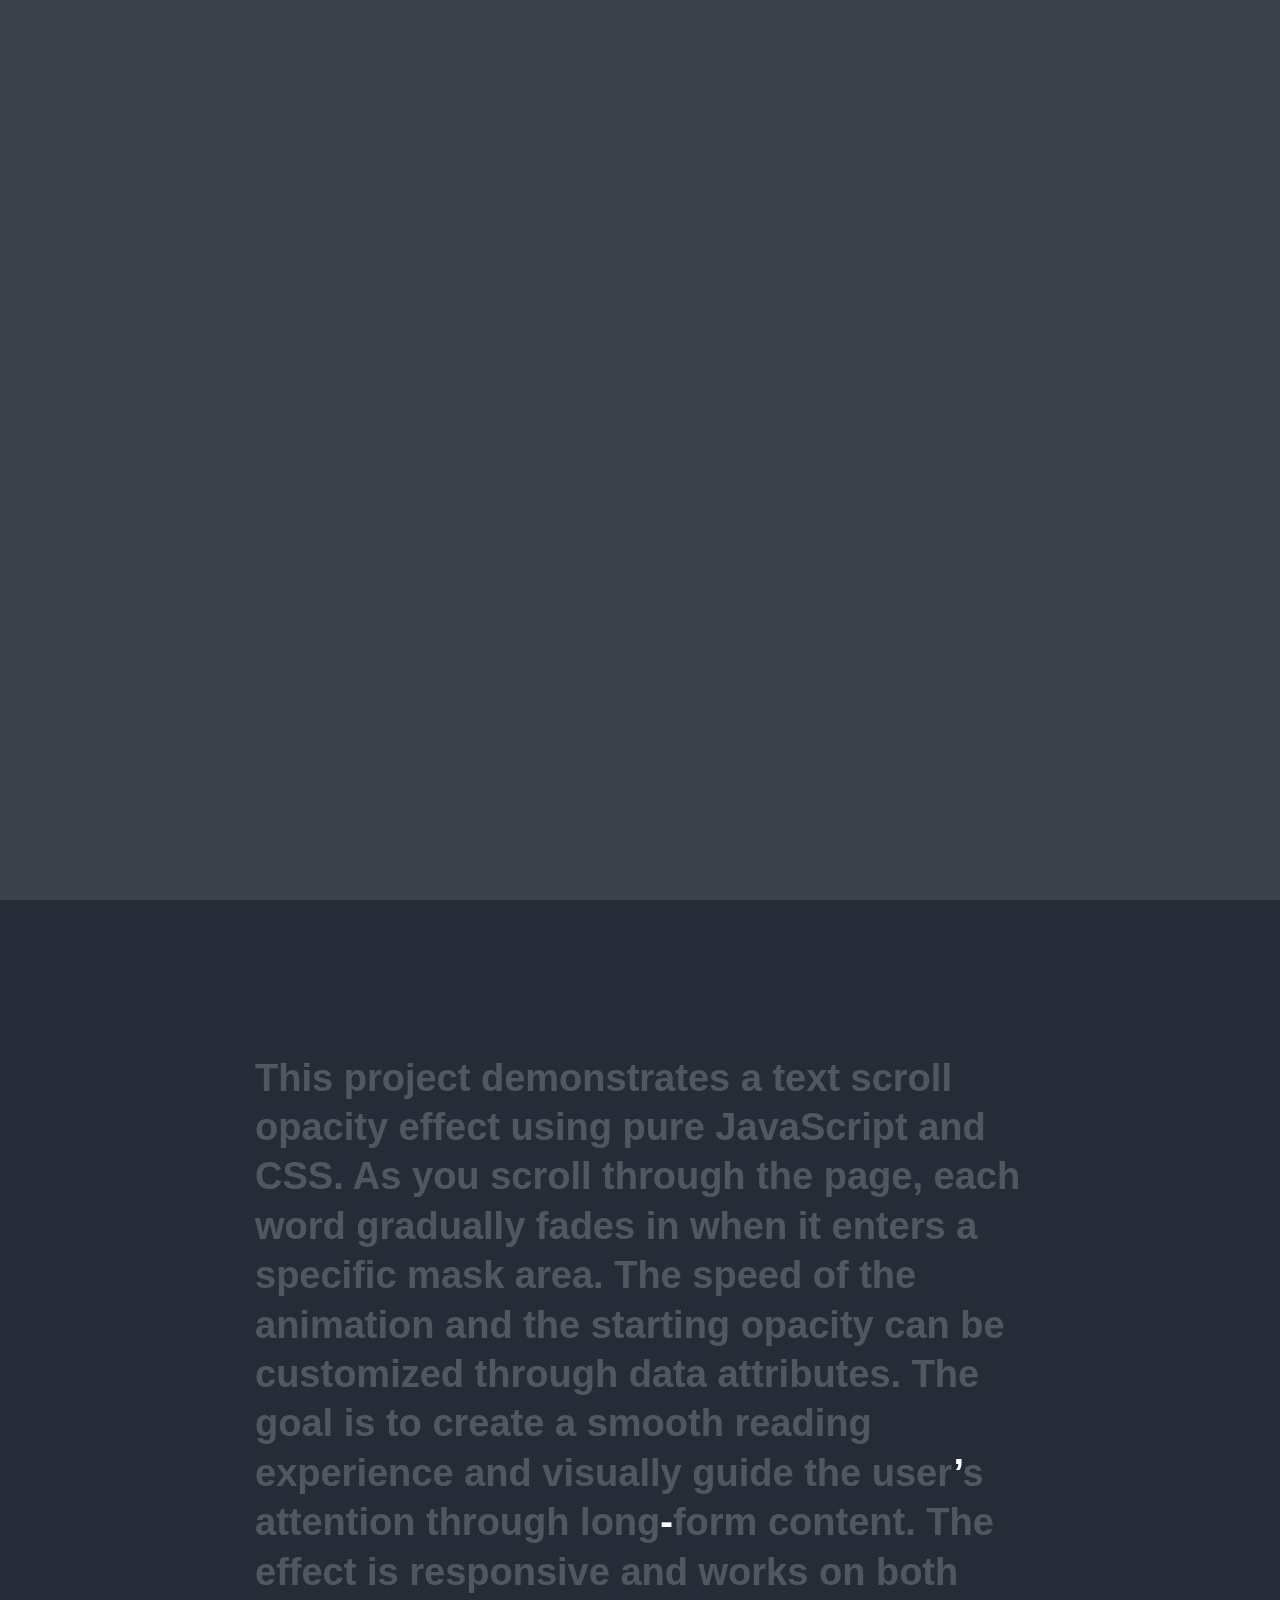
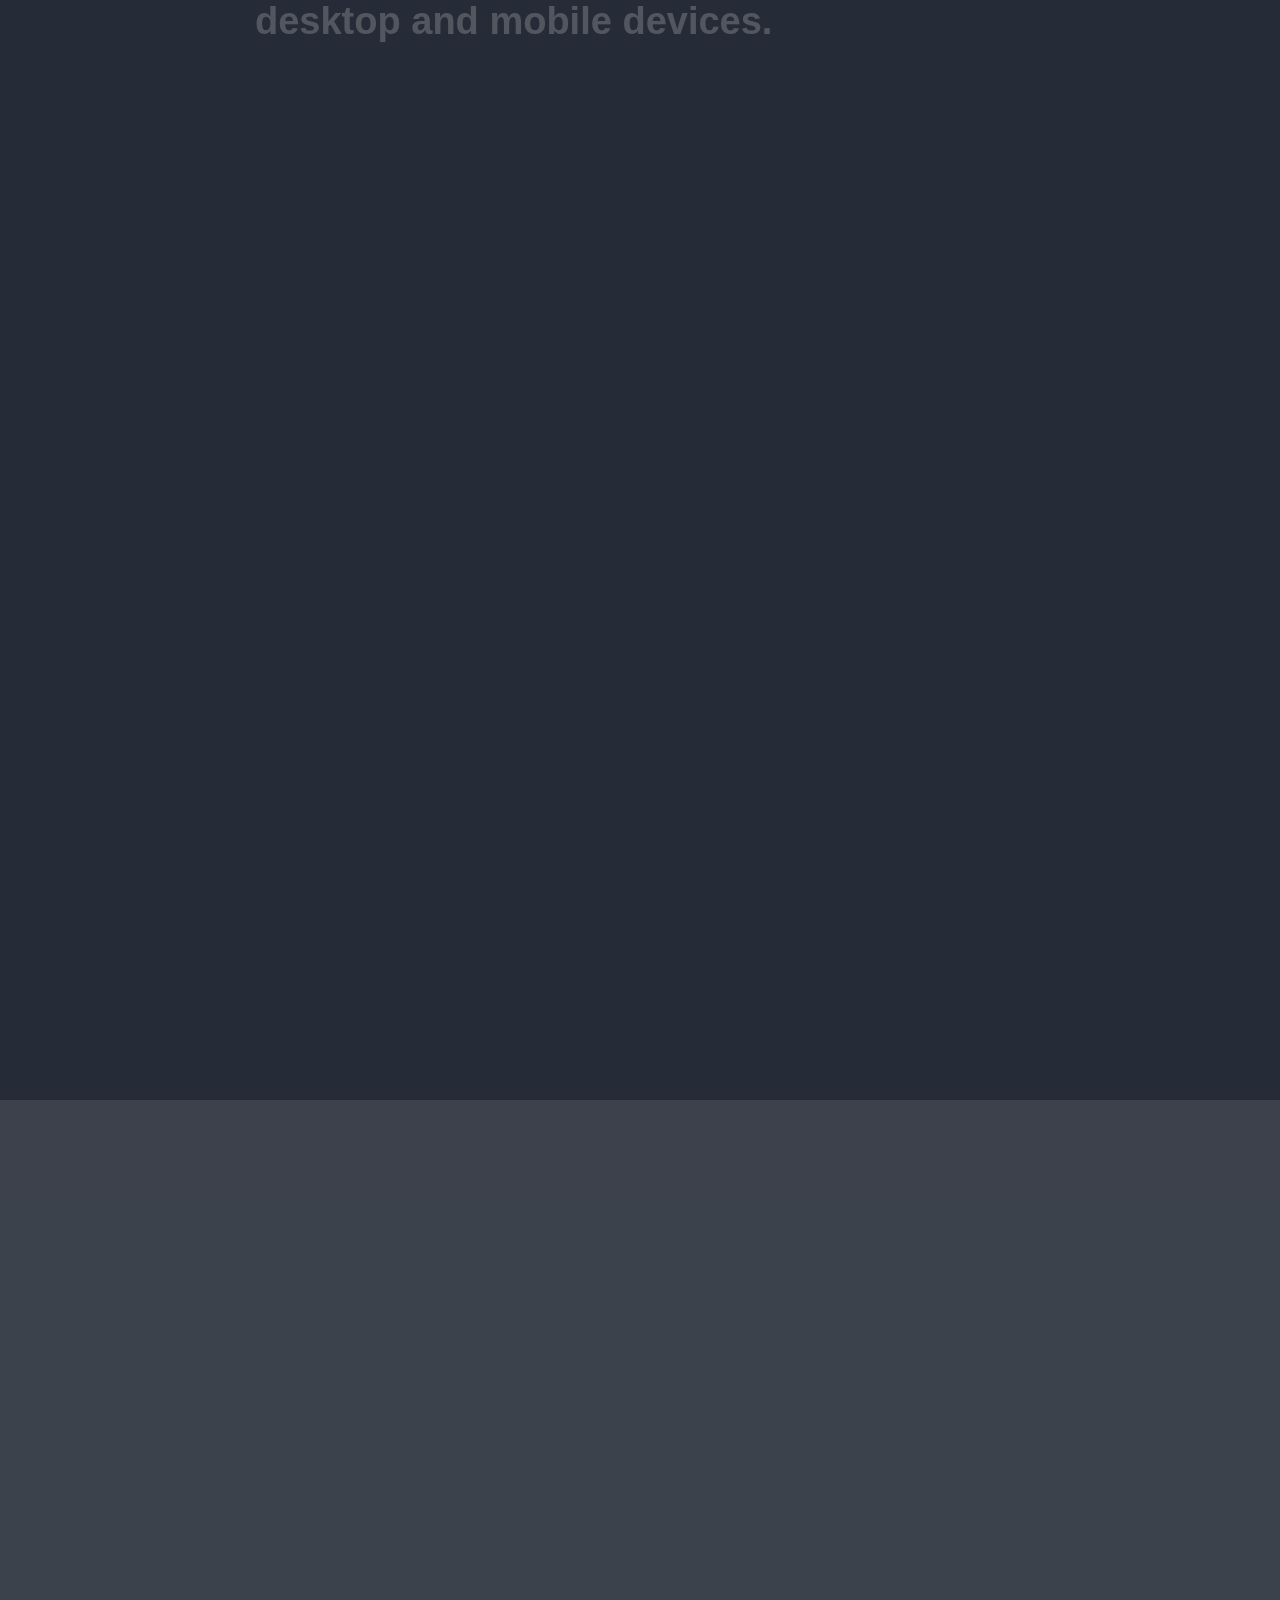
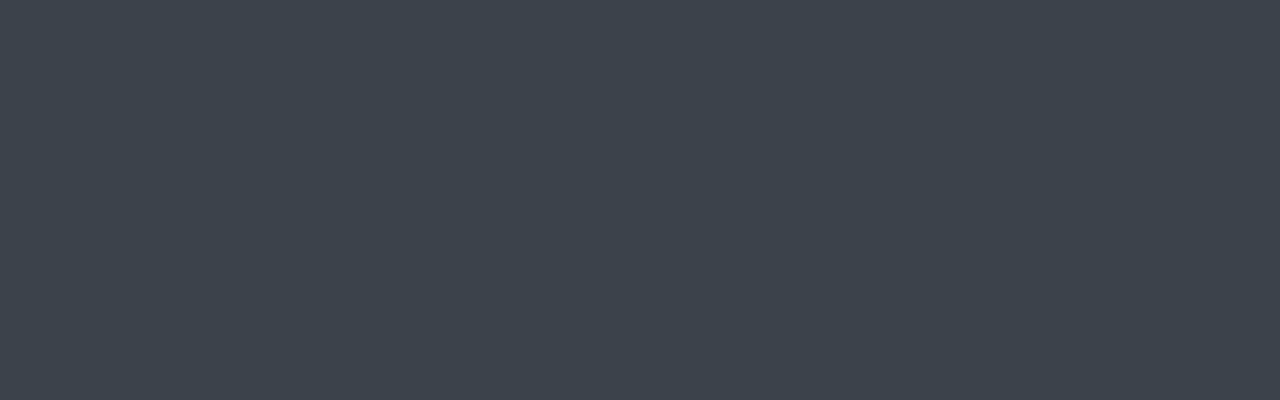
<file: index.html>
<!DOCTYPE html>
<html lang="en">
  <head>
    <meta charset="UTF-8" />
    <meta name="viewport" content="width=device-width, initial-scale=1.0" />
    <link rel="stylesheet" href="css/style.css" />
    <title>Text Scroll Opacity</title>
  </head>
  <body>
    <div class="wrapper">
      <div class="some-section"></div>
      <div class="text-section">
        <div class="text-section__wrapper">
          <p
            class="text-section__value"
            data-text-speed="500"
            data-text-opacity="0.2"
          >
            This project demonstrates a text scroll opacity effect using pure
            JavaScript and CSS. As you scroll through the page, each word
            gradually fades in when it enters a specific mask area. The speed of
            the animation and the starting opacity can be customized through
            data attributes. The goal is to create a smooth reading experience
            and visually guide the user’s attention through long-form content.
            The effect is responsive and works on both desktop and mobile
            devices.
          </p>
        </div>
        <div class="text-section__mask"></div>
      </div>
      <div class="some-section"></div>
    </div>
    <script src="js/script.js"></script>
  </body>
</html>
</file>
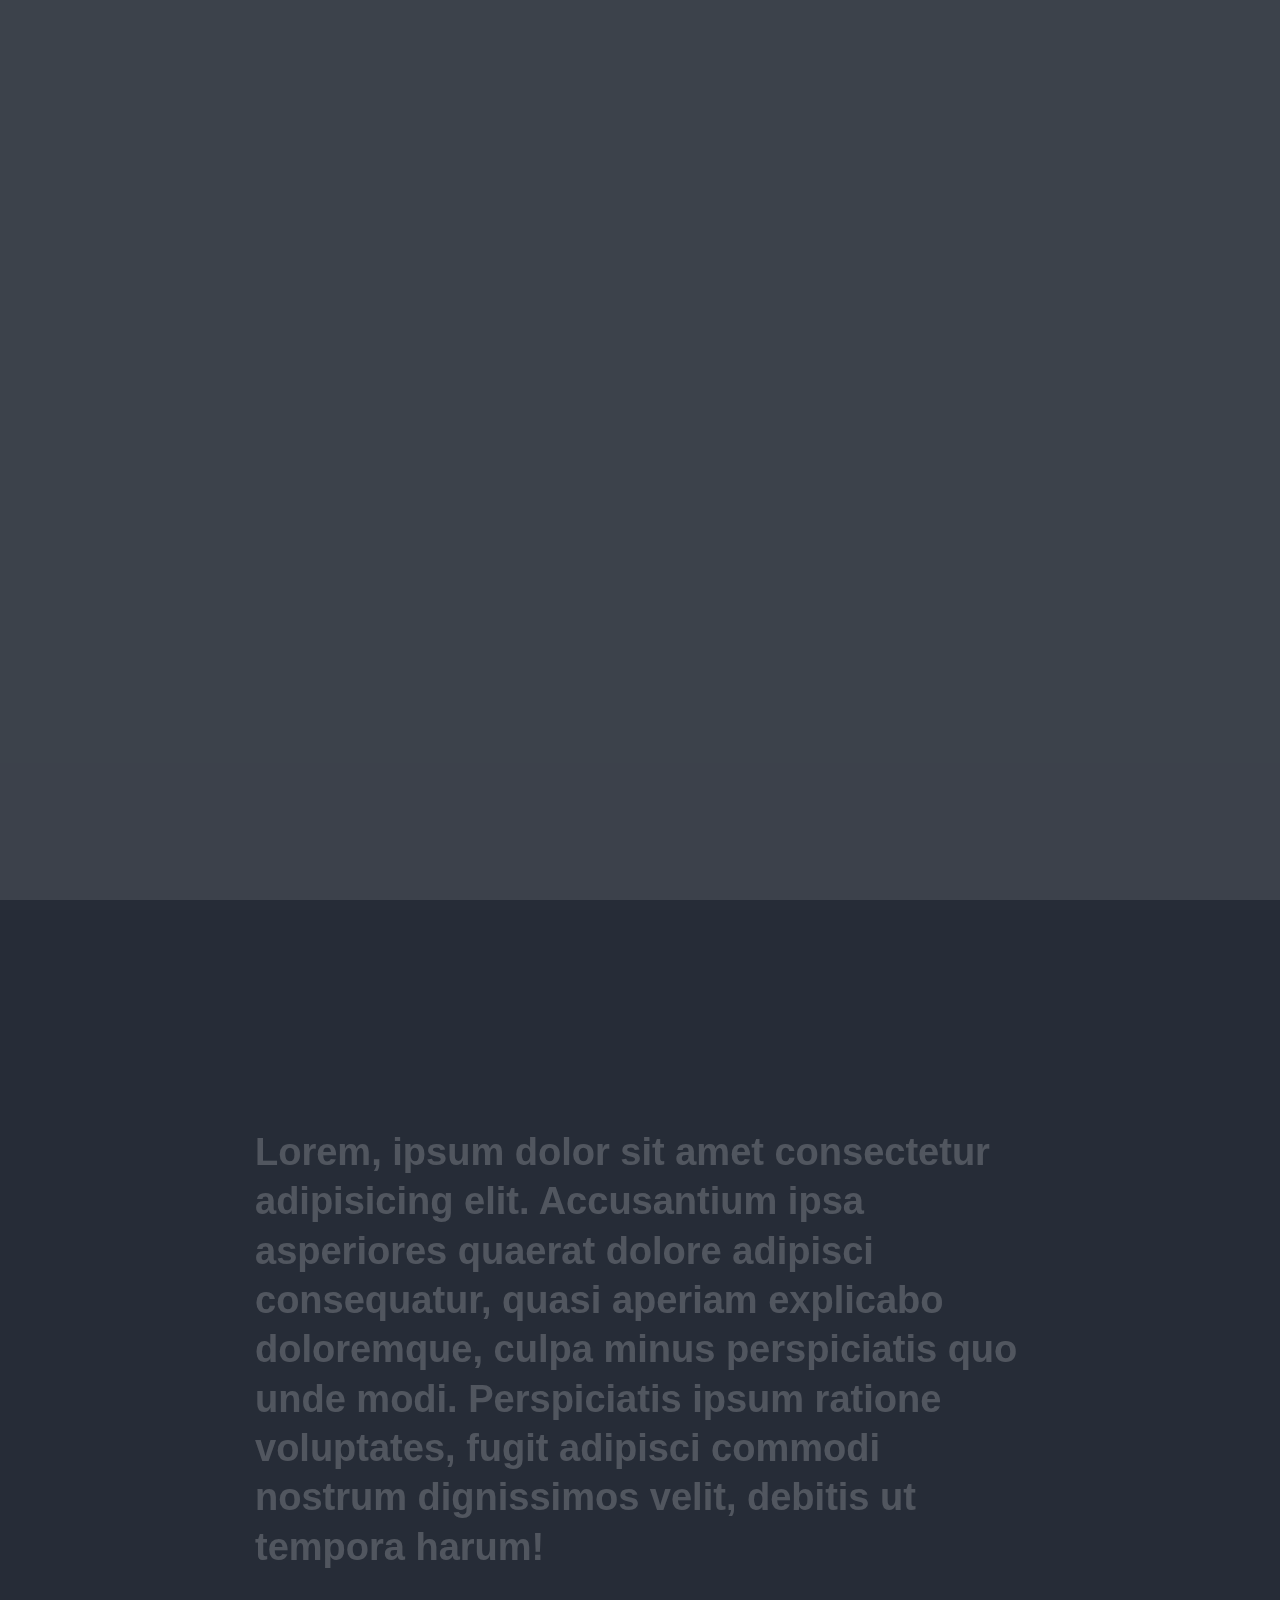
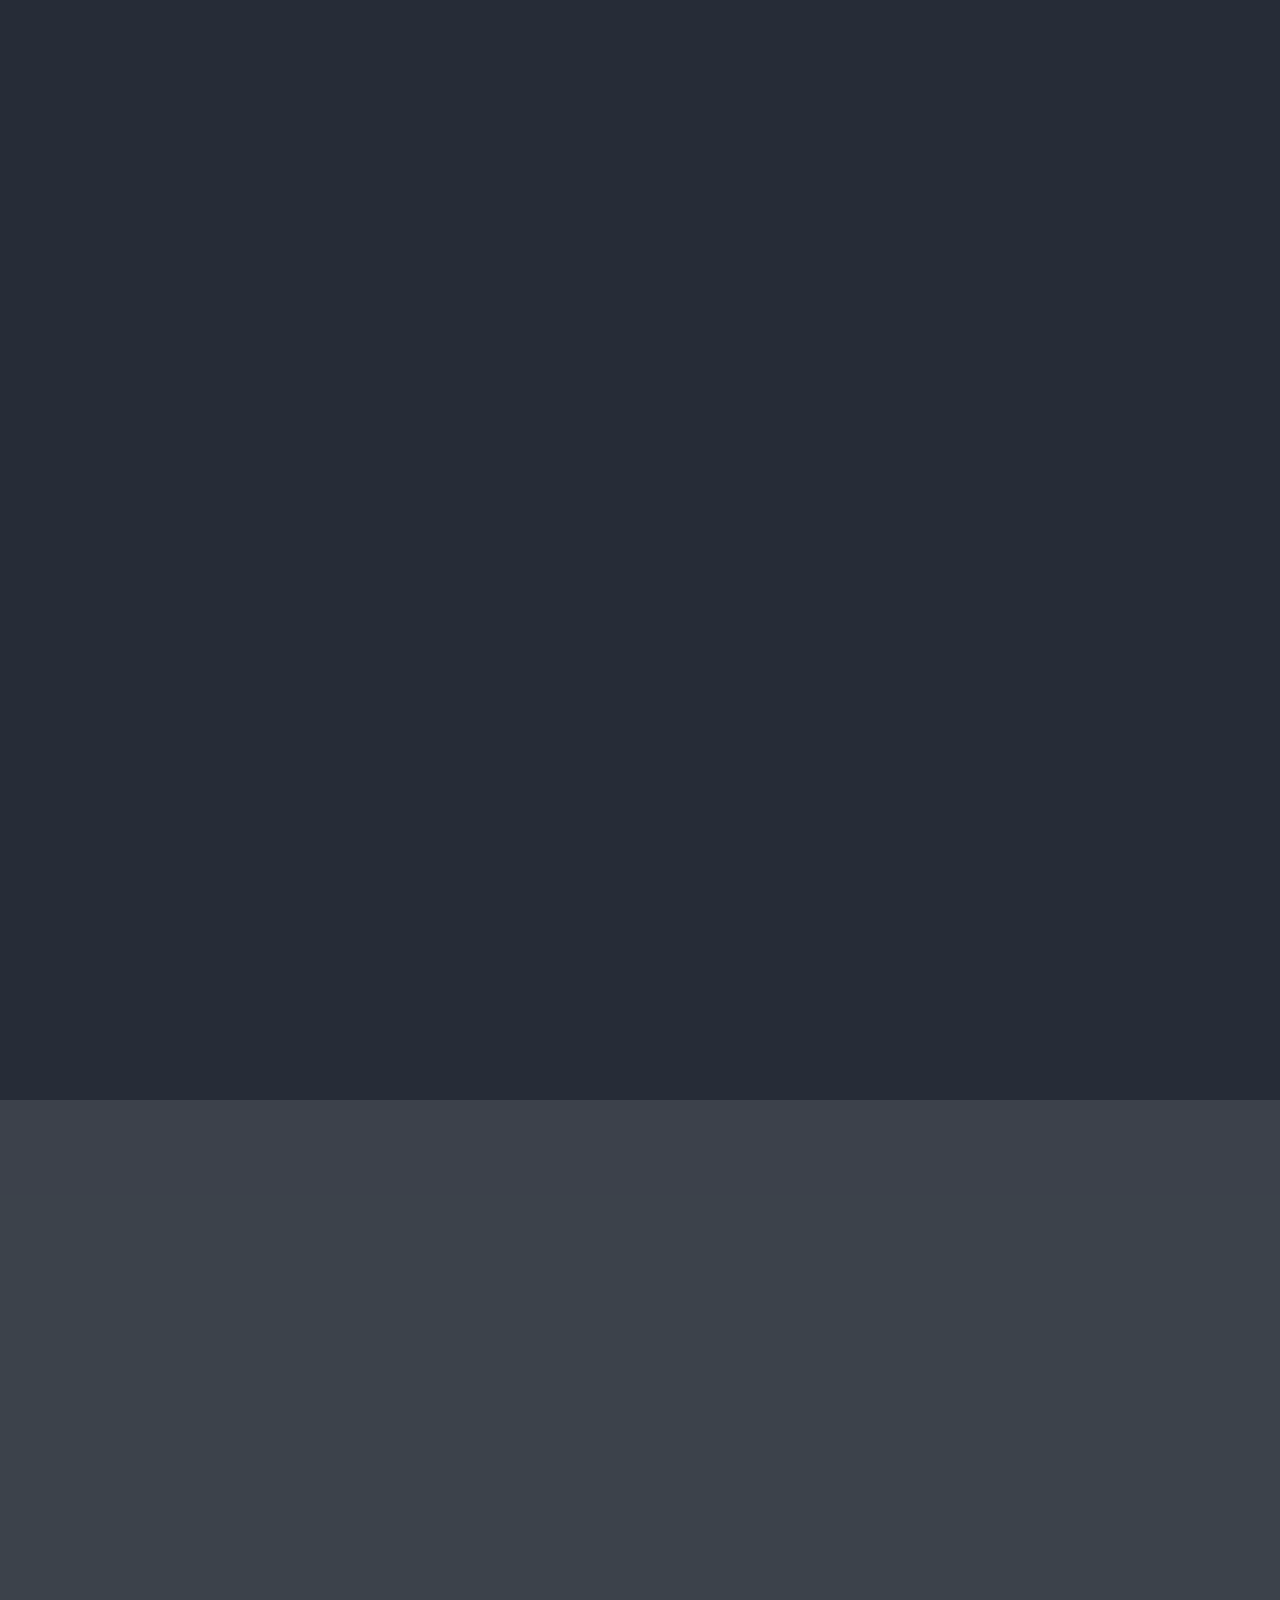
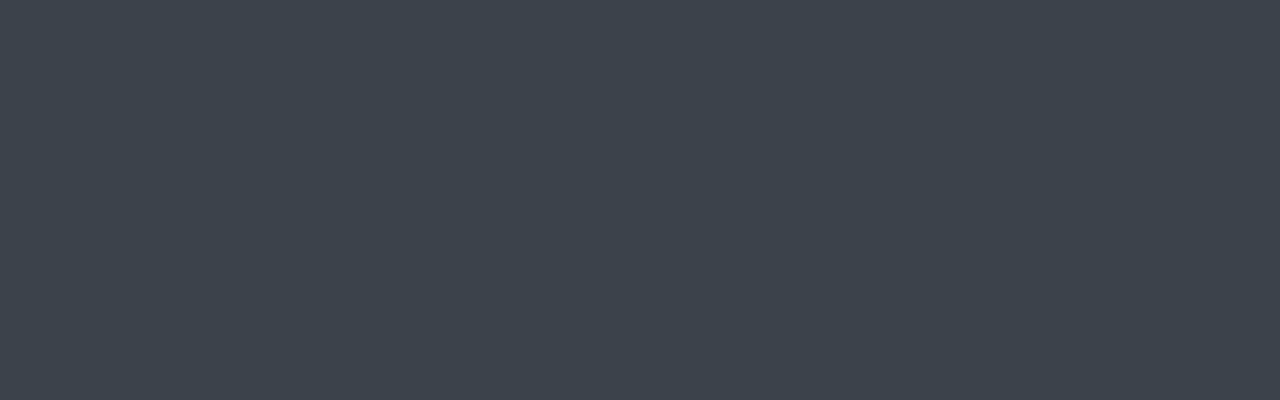
<file: source/project/index.html>
<!DOCTYPE html>
<html lang="en">
  <head>
    <meta charset="UTF-8" />
    <meta name="viewport" content="width=device-width, initial-scale=1.0" />
    <link rel="stylesheet" href="css/style.css" />
    <title>Text Scroll Opacity</title>
  </head>
  <body>
    <div class="wrapper">
      <div class="some-section"></div>
      <div class="text-section">
        <div class="text-section__wrapper">
          <p class="text-section__value">
            Lorem, ipsum dolor sit amet consectetur adipisicing elit.
            Accusantium ipsa asperiores quaerat dolore adipisci consequatur,
            quasi aperiam explicabo doloremque, culpa minus perspiciatis quo
            unde modi. Perspiciatis ipsum ratione voluptates, fugit adipisci
            commodi nostrum dignissimos velit, debitis ut tempora harum!
      
          </p>
        </div>
        <div class="text-section__mask"></div>
      </div>
      <div class="some-section"></div>
    </div>
    <script src="js/script.js"></script>
  </body>
</html>
</file>
<file: css/style.css>
@import url('reset.css');

body {
    font-family: Arial, Helvetica, sans-serif;
    color: #fff;
    background-color: #262c37;
}

.wrapper {
}

.some-section {
    height: 100svh;
    background-color: rgba(255, 255, 255, 0.1);
}

.text-section {
    position: relative;
    min-height: 200svh;
}

.text-section__wrapper {
    position: sticky;
    top: 0;
    left: 0;
    display: flex;
    min-height: 100svh;
    align-items: center;
}

.text-section__value {
    font-size: 2.375rem;
    font-weight: 900;
    line-height: 1.3;
    max-width: 50rem;
    padding-block: 1.25rem;
    padding-inline: 0.9375rem;
    margin: 0 auto;
}

.text-section__mask {
    height: 16.666%;
    position: absolute;
    width: 100%;
    top: 3.333%;
    left: 0;
}

@media (max-width: 768px) {
  .text-section__value {
    font-size: 1.5rem; 
    padding-block: 1rem;
    padding-inline: 1rem;
    max-width: 100%; 
  }

  .text-section__wrapper {
    padding-inline: 1rem;
  }

  .text-section__mask {
    height: 20%;
    top: 5%;
  }
}


@media (max-width: 480px) {
  .text-section__value {
    font-size: 1.2rem;
    line-height: 1.4;
  }

  .text-section__mask {
    height: 25%;
    top: 10%;
  }
}
</file>
<file: source/project/css/style.css>
@import url('reset.css');

body {
    font-family: Arial, Helvetica, sans-serif;
    color: #fff;
    background-color: #262c37;
}

.wrapper {
}

.some-section {
    height: 100svh;
    background-color: rgba(255, 255, 255, 0.1);
}

.text-section {
    position: relative;
    min-height: 200svh;
}

.text-section__wrapper {
    position: sticky;
    top: 0;
    left: 0;
    display: flex;
    min-height: 100svh;
    align-items: center;
}

.text-section__value {
    font-size: 2.375rem;
    font-weight: 900;
    line-height: 1.3;
    max-width: 50rem;
    padding-block: 1.25rem;
    padding-inline: 0.9375rem;
    margin: 0 auto;
}

.text-section__mask {
    height: 16.666%;
    position: absolute;
    width: 100%;
    top: 3.333%;
    left: 0;
}
</file>
